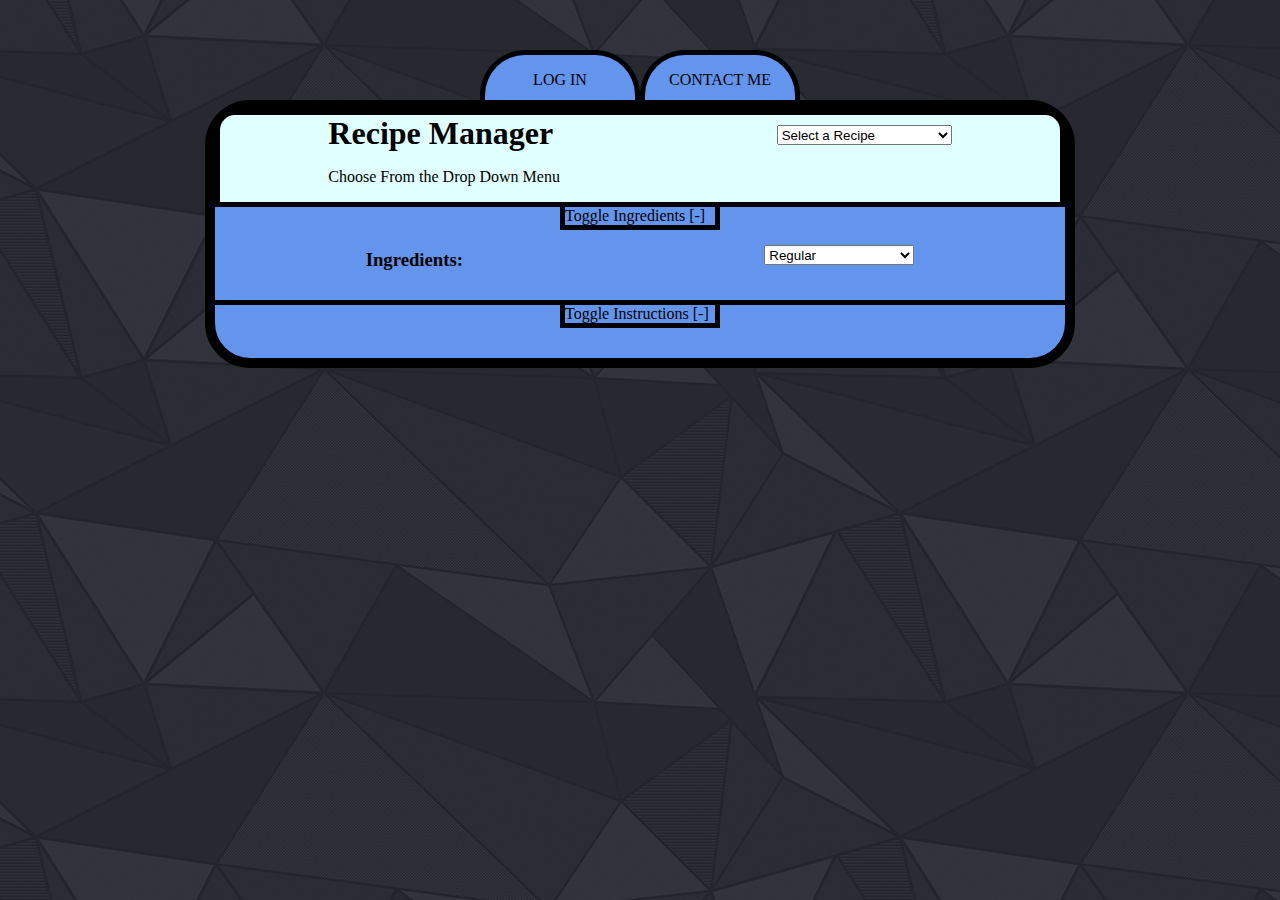
<file: portfolio/RecipeManager/index.html>
<!doctype html>
<html>
<head>
<script src="https://ajax.googleapis.com/ajax/libs/jquery/3.4.1/jquery.min.js"></script>
<link rel="stylesheet" type="text/css" href="css/public.css">
<meta charset="utf-8">
<title>Recipe Manager</title>
<script src = "master.js"></script>
<script>

</script>
</head>
<body>
	<div id = "allContent">
		<div id = "nav">
			<a id = "loginBTN" href = "login.php"><div><p>LOG IN</p></div></a>
			<a id = "contactBTN" href = "contact.php"><div><p>CONTACT ME</p></div></a>
		</div>	
		<div class = "clearfix"></div>
		<div id = "container">
			<div id = "header">
				<div id = "recipeInfo">
					<h1>Recipe Manager</h1>
					<p>Choose From the Drop Down Menu</p>
				</div>
				<div>
					<select id = "recipeSelect" onChange="recipeSelection()">
						<option id = "defaultRecipe">Select a Recipe</option>
					</select>

					<div id = "picture"></div>
				</div>
			</div>
			<div id = "ingredientsToggle" onClick="toggleIngredients()"><p>Toggle Ingredients &#91;-&#93;</p></div>
			<div id = "ingredients-box">
				<div id = "ingredients-list">
					<h3 class = "center">Ingredients:</h3>
					<ul>
					</ul>
				</div>
				<div>
					<select id = "quantitySelect" onChange="quantitySelection()">
						<option>Half</option>
						<option>Regular</option>
						<option>Double</option>
					</select>


				</div>
				<script>quantitySelect.selectedIndex = 1;</script>

			</div>
			<div id = "bottom">
				<div id = "instructionsToggle" onClick="toggleInstructions()"><p>Toggle Instructions &#91;-&#93;</p></div>

				<div id = "instructions">

				</div>
			</div>
		</div>
	</div>
</body>
</html>
</file>
<file: portfolio/RecipeManager/css/public.css>
@charset "utf-8";
/* CSS Document */
body {background-image: url(shattered-island.gif);}

#allContent {
	margin-top: 50px;
	width:auto;
	height: auto;
}
		
#container {width: 850px;
			height: auto;
			border-radius: 45px 45px 45px 45px;
			background-color: cornflowerblue;
			margin: auto;
			border: solid 10px black;
			padding: 0px;}

#header {width: 840px;
			height: auto;
			padding: 0px;
			border-radius: 20px 20px 0px 0px;
			background-color: lightcyan;
			border: solid 5px black;
			display: flex;
			flex-direction: row;
			justify-content: space-around;}

#recipeSelect {margin-top: 10px;
				marign-right: 5px;
				height: 20px;
				width: 175px;}

#quantitySelect {margin-top: 15px;
				margin-bottom: 35px;
				height: 20px;
				width: 150px;}

#recipeInfo h1 {margin: 0;}

#ingredients-box {width: 850px;
			height: auto;
			padding: 0px;
			background-color: cornflowerblue;
			border-bottom: solid 5px black;
			display: flex;
			flex-direction: row;
			justify-content: space-around;}

#instructions {padding: 15px;
	
}
#picture {margin-bottom: 35px;
			margin-top: 35px;}

#ingredients-list ul { list-style-type: none;
	
}

#ingredientsToggle, #instructionsToggle {
	height: auto;
	width: 150px;
	border: black solid 5px;
	border-top: none;
	margin-right: auto;
	margin-left: auto;
}
#ingredientsToggle p, #instructionsToggle p {
	margin: 0px;
	pading: 0px;
}

#toggleButton1 p, #toggleButton2 {
	font-size: 5em;
	font-style: bold;
}
#bottom {
	height: auto;
}
#nav div {
	width: 150px;
	height: 45px;
	border: black solid 5px;
	border-bottom: none;
	border-top-left-radius: 45px;
	border-top-right-radius: 45px;
	background-color: cornflowerblue;
	text-align: center;
	
}
#nav a div:hover {
	background-color: aqua;
}
#nav a:link, #nav a:visited {
	text-decoration: none;
	color: black;
}
#nav {
	width: 850px;
	margin: 0px auto 0px auto;
	padding:0px;
	display: flex;
	flex-direction: row;
	justify-content: center;
}
img {
/*
  max-width: 50%;
  height: auto;
*/
}
#picture {
/*
	border-radius: 25px;
	display:none;
	background-color:lightgrey;
	border: 2px solid black;
	width: 250px;
	height: 250px;
*/
}
#ingredientsToggle:active {
	
}
</file>
